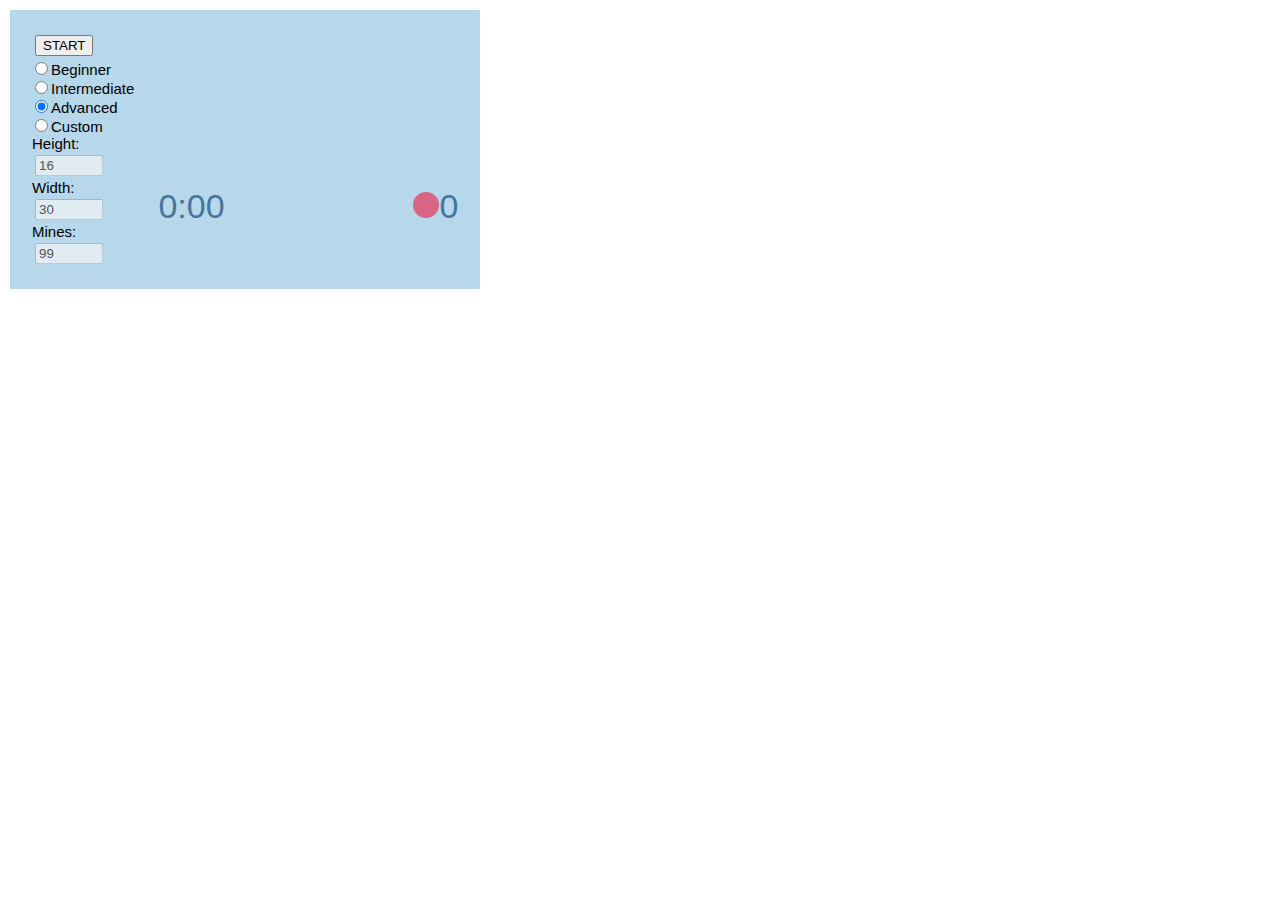
<file: index.html>
<!DOCTYPE html>
<html lang="en">
<head>
  <link rel="stylesheet" type="text/css" href="css/main.css">
  <script src="http://www.quasimondo.com/StackBlurForCanvas/StackBlur.js" defer></script>
  <script src="js/component.js" defer></script>
  <script src="js/controlPanel.js" defer></script>
  <script src="js/cell.js" defer></script>
  <script src="js/minesweeper.js" defer></script>
  <script src="js/canvasDrawer.js" defer></script>
  <script src="js/timer.js" defer></script>
  <script src="js/minesCounter.js" defer></script>
  <script src="js/page.js" defer></script>
  <script src="js/app.js" defer></script>
  <meta charset="UTF-8">
  <title>MineSweeper</title>
</head>
<body>
<div data-component="page">
  <div data-component="control-panel">
    <input type="button" value="START" data-selector="start-button"> <br>
    <input type="radio" name="diff" value="easy" data-selector="diff-radio">Beginner <br>
    <input type="radio" name="diff" value="normal" data-selector="diff-radio">Intermediate<br>
    <input type="radio" name="diff" value="hard" checked data-selector="diff-radio">Advanced<br>
    <input type="radio" name="diff" value="custom" data-selector="diff-radio">Custom<br>
    Height:<br>
    <input class="params" type="number" disabled value="16" data-selector="height-input"><br>
    Width:<br>
    <input class="params" type="number" disabled value="30" data-selector="width-input"><br>
    Mines:<br>
    <input class="params" type="number" disabled value="99" data-selector="mines-input"><br>
  </div>

  <div>
    <canvas id="canvas" data-component="canvas"></canvas>
    <br>
    <span class="timer" data-component="timer">0:00</span>
    <span class="mines"><img src="img/mine.png"><label data-component="mines-count">0</label></span>
  </div>
</div>

</body>
</html>
</file>
<file: css/main.css>
body {
    font-family: "Arial";
    font-size: 15px;
}
div {
    float: left;
    padding: 10px;
    background-color: #b7d7eb;
    margin: 2px;
}

input {
    margin: 3px;
}
#start {
    width: 100px;
}

.timer, .mines {
    float: left;
    width: 50%;
    margin-top: 2px;
    font-size: 34px;
    color: #45759e;
}
.mines {
    text-align: right;
}

.params {
    width: 60px;
}
</file>
